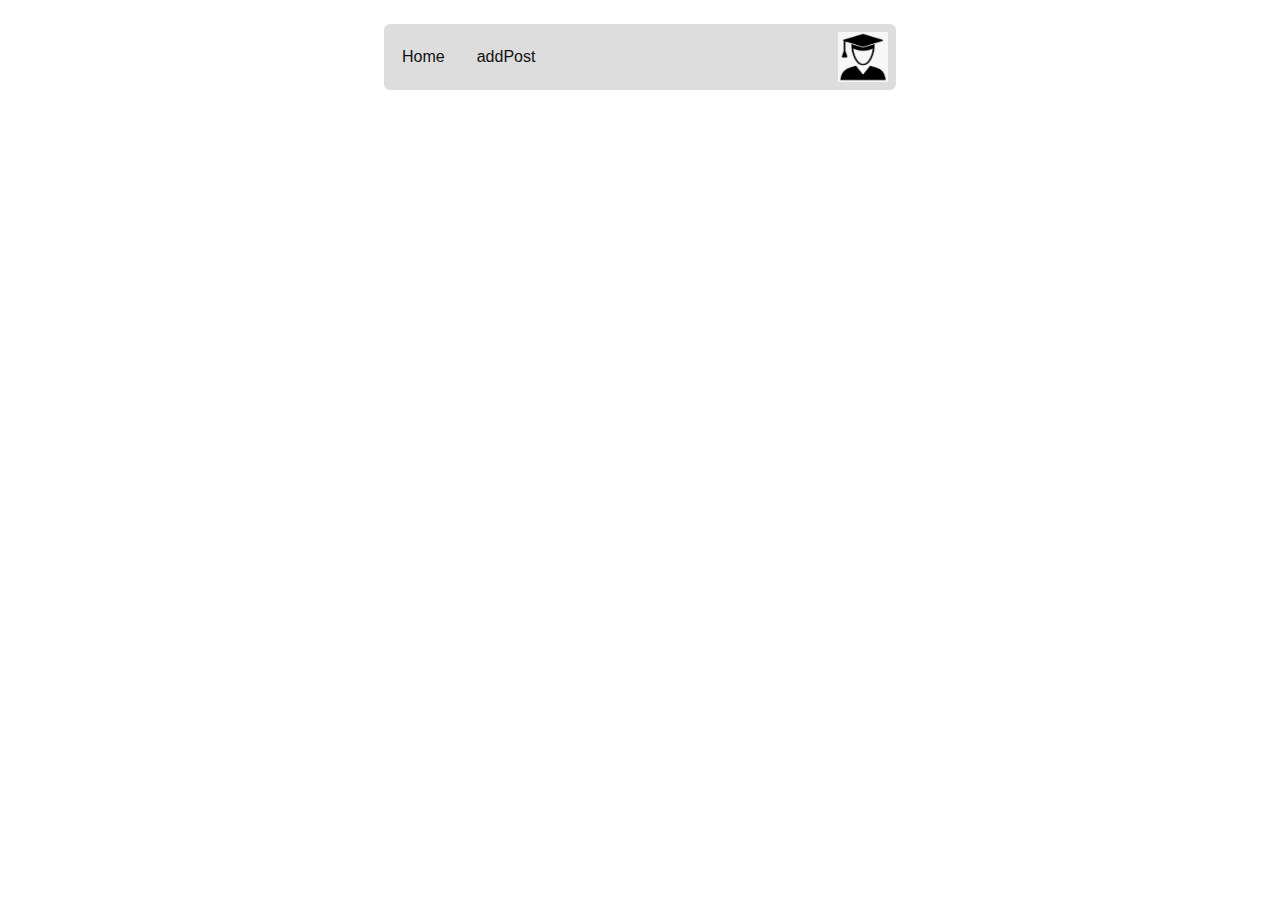
<file: index.html>
<html lang="en">

<head>
    <meta charset="UTF-8">
    <meta http-equiv="X-UA-Compatible" content="IE=edge">
    <meta name="viewport" content="width=device-width, initial-scale=1.0">
    <link rel="stylesheet" href="res/css/style.css">
    <title>Home Page</title>
</head>
<body>
    <header class="topbar">
    <div class="topbar-inner">
        <nav class="nav">
        <a href="index.html" class="nav-link">Home</a>
        <a href="addPost.html" class="nav-link">addPost</a>
        </nav>
        <a class="logo" href="#">
        <img src="res/images/icon.png" width="50" height="50" alt="Icon image">
        </a>
    </div>
    </header>
</body>
</file>
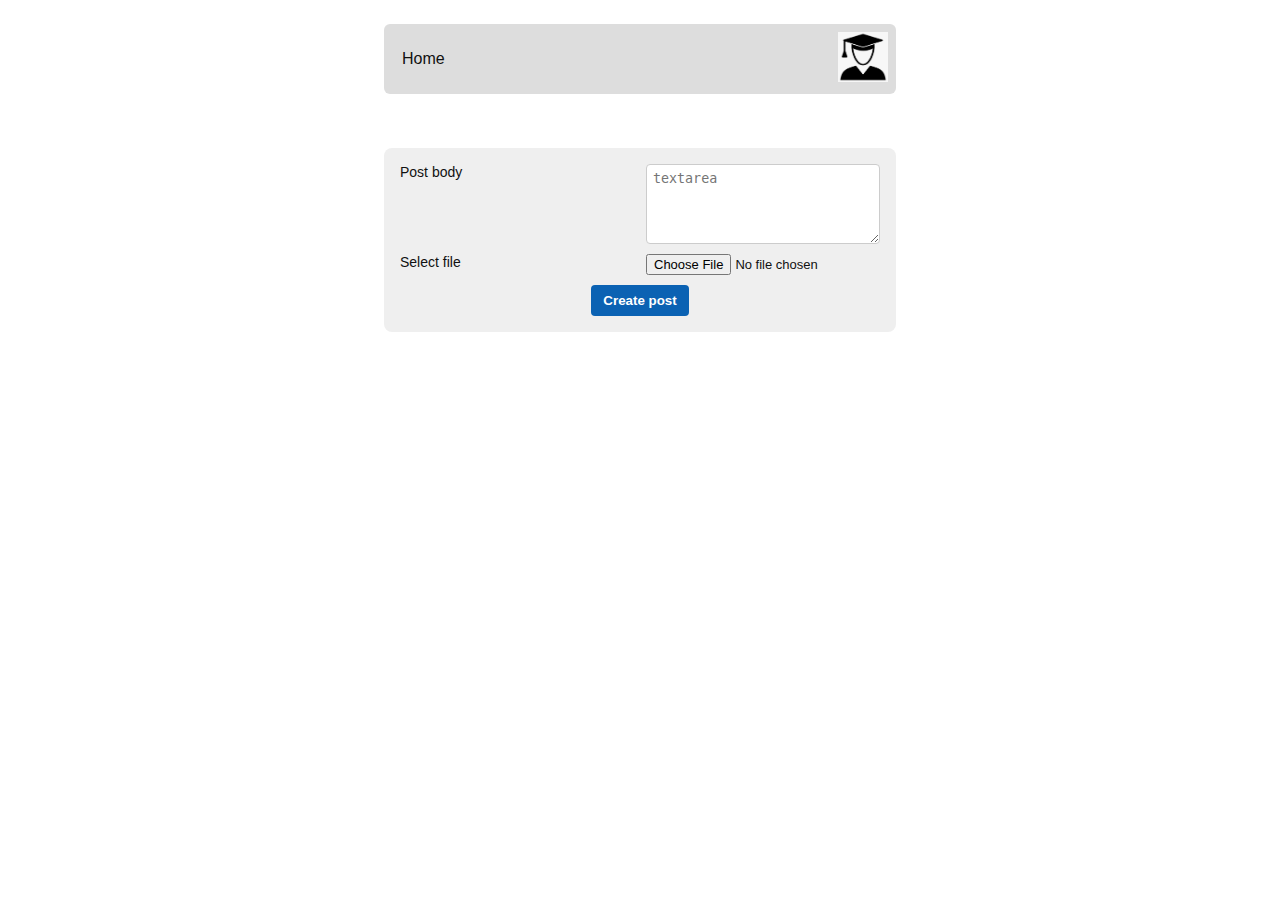
<file: addPost.html>
<!DOCTYPE html>
<html lang="en">
<head>
  <meta charset="UTF-8">
  <meta http-equiv="X-UA-Compatible" content="IE=edge">
  <meta name="viewport" content="width=device-width, initial-scale=1.0">
  <title>Add Post</title>
  <link rel="stylesheet" href="res/css/style.css">
</head>
<body>
<header class="topbar">
  <div class="topbar-inner">
    <nav class="nav">
      <a href="index.html" class="nav-link">Home</a>
    </nav>
    <a class="logo" href="#">
      <img src="res/images/icon.png" width="50" height="50" alt="Icon image">
    </a>
  </div>
</header>

  <main>
    <div class="center-wrapper">
      <div class="small-card">
        <form id="add-post-form" action="index.html" method="get">
          <div class="form-grid">
            <label for="content">Post body</label>
            <textarea id="content" name="content" placeholder="textarea"></textarea>

            <label for="file">Select file</label>
            <input id="file" name="file" type="file">

            <div class="submit-button">
              <button type="submit" class="primary-button">Create post</button>
            </div>
          </div>
        </form>
      </div>
    </div>
  </main>
</body>
</html>
</file>
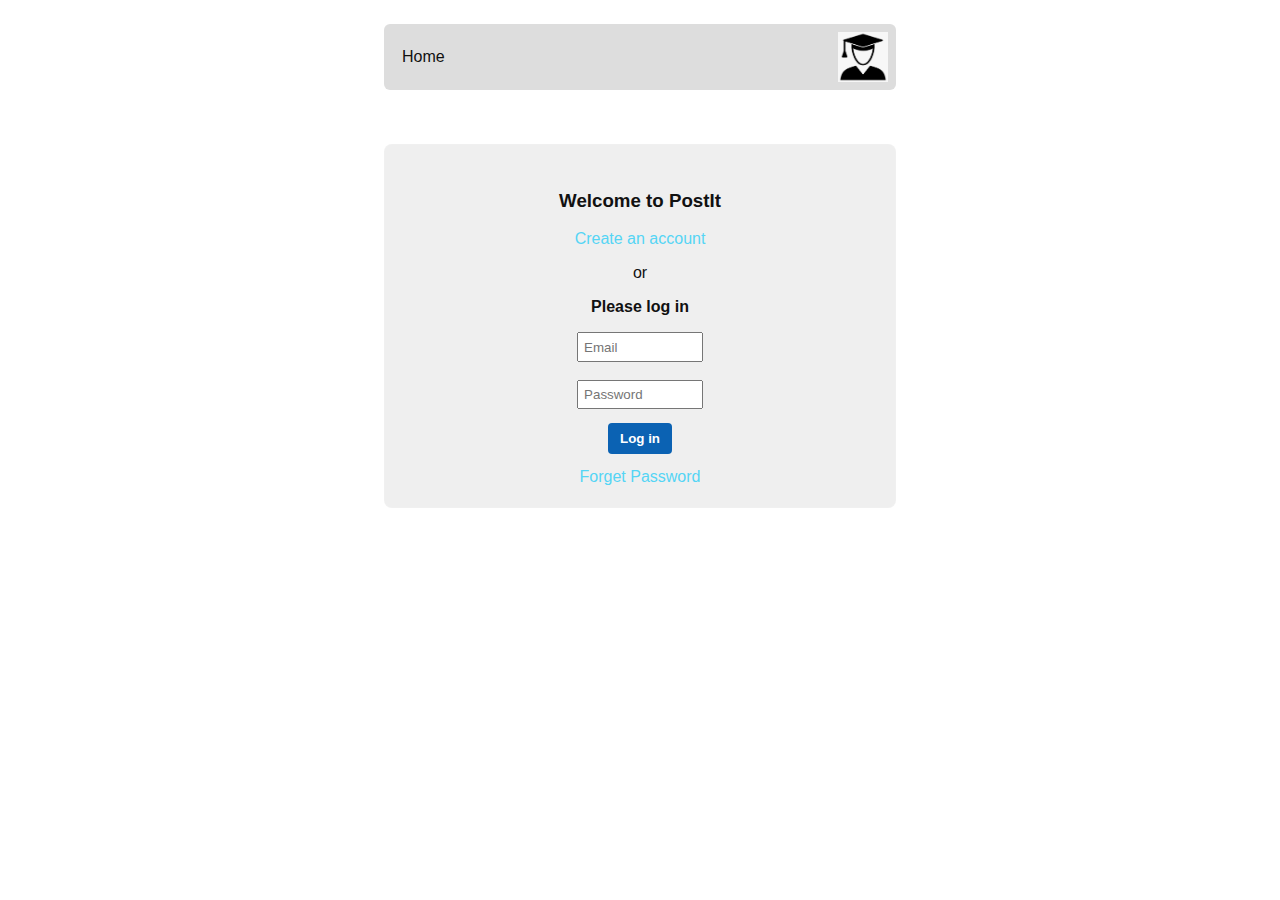
<file: login.html>
<html lang="en">

<head>
    <meta charset="UTF-8">
    <meta http-equiv="X-UA-Compatible" content="IE=edge">
    <meta name="viewport" content="width=device-width, initial-scale=1.0">
    <link rel="stylesheet" href="res/css/login.css">
    <link rel="stylesheet" href="res/css/style.css">
    <title>Login</title>
</head>

<body>
    <header class="topbar">
    <div class="topbar-inner">
        <nav class="nav">
        <a href="index.html" class="nav-link">Home</a>
        </nav>
        <a class="logo" href="#">
        <img src="res/images/icon.png" width="50" height="50" alt="Icon image">
        </a>
    </div>
    </header>

    <main>        
    <div class="center-wrapper">
      <div class="small-card">
        <form id="Login" action="index.html" method="get">  
        <h3>Welcome to PostIt</h3> 

        <!--hrefi vaja panna link-->
        <a href="#" >Create an account</a>
        <p>or</p>
        <p>Please log in</p> 
            
        <input type="text" placeholder="Email" name="uname" required><br><br>
        <input type="password" placeholder="Password" name="psw" required>

        <div class="submit-button">
          <button type="submit" class="primary-button">Log in</button>
        </div>

        <!--hrefi vaja panna link-->
        <a href="#" >Forget Password</a>
        </form>
      </div>
    </div>
  </main>
</body>
</file>
<file: res/css/style.css>
* {
  box-sizing: border-box;
}

body {
  font-family: Arial, Helvetica, sans-serif;
  margin: 0;
  background: #fff;
  color: #111;
}

.topbar {
  background: transparent;
  padding: 12px;
}

.topbar-inner {
  background: #ddd;
  max-width: 40vw;
  margin: 12px auto;
  border-radius: 6px;
  padding: 8px;
  display: flex;
  align-items: center;
}

.topbar-inner .logo {
  margin-left: auto;
}

.nav {
  display: flex;
  gap: 12px;
}

.nav-link {
  padding: 6px 10px;
  border-radius: 4px;
  text-decoration: none;
  color: inherit;
}

.nav-link:hover {
  background-color: #bbb; /* simple hover background */
}

.form-grid textarea {
  grid-column: 2 / 3;
  width: 100%;
  box-sizing: border-box;
  min-height: 80px;
  overflow: auto;
}

.form-grid input[type="file"] {
  grid-column: 2 / 3;
  width: 100%;
  box-sizing: border-box;
}

.center-wrapper {
  display: flex;
  justify-content: center;
  padding: 30px;
}

.small-card {
  background: #efefef;
  width: 40vw;
  border-radius: 8px;
  padding: 16px;
}

.form-grid {
  display: grid;
  grid-template-columns: 1fr 1fr;
  gap: 10px 12px;
  align-items: start;
}

.form-grid label {
  font-size: 14px;
}

textarea {
  width: 100%;
  min-height: 80px;
  padding: 6px;
  border-radius: 4px;
  border: 1px solid #ccc;
}

input[type="file"] {
  font-size: 13px;
}

.primary-button {
  background: #0b62b3;
  color: #fff;
  border: none;
  padding: 8px 12px;
  border-radius: 4px;
  font-weight: 600;
}

.submit-button {
  text-align: center;
  grid-column: 1 / -1;
}

@media (max-width: 420px) {
  .topbar-inner,
  .small-card {
    max-width: 94%;
    width: auto;
  }

  .form-grid {
    grid-template-columns: 1fr;
  }

  .form-grid label {
    margin-bottom: 4px;
  }
}
</file>
<file: res/css/login.css>
#Login {
    /*seesmine vahe elementidega*/
    padding: 10px;
}

.center-wrapper > .small-card {
    /*äärejoon kuna pidi*/
    border: 0.1px solid rgba(255, 255, 255, 0.1);
}

p ~ p {
    font-weight: bold;
}

h3 + a {
    color: rgb(85, 213, 245); /* muuda halliks või mingi muu värv */
    text-decoration: none;
}

a {
    color: rgb(85, 213, 245); /* muuda halliks või mingi muu värv */
    text-decoration: none;
}



.submit-button {
     margin-top: 14px; 
     margin-bottom: 14px;
}

.small-card {
  display: flex;
  flex-direction: column;
  align-items: center;
  text-align: center;
  gap: 14px;  /* vahe iga elemendi vahel */
}

input[type="text"],
input[type="password"] {
  height: 10%;   
  width: 70%;
  padding: 0 3%;     
}
</file>
